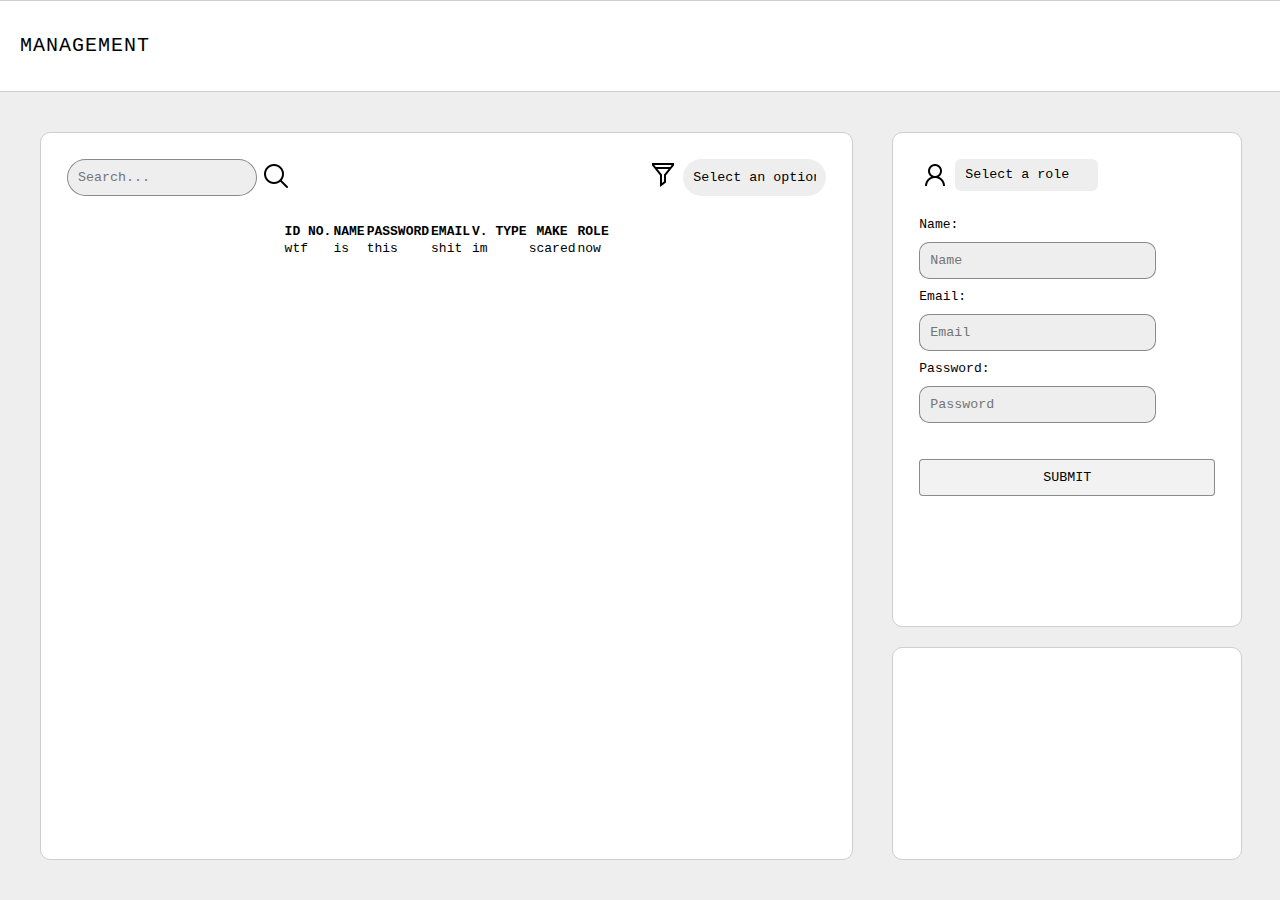
<file: pagesHTML/management.html>
<html lang="en">
    <head>
        <meta charset="UTF-8">
        <meta name="viewport" content="width=device-width, initial-scale=1.0">
        <link rel="stylesheet" href="../assets/css/styles.css">
        <title>Management</title>
    </head>
    <body id="managementBody" style="display: flex; flex-direction: column; height: 100vh; width: 100vw;">
        <div style="background-color: white; border: 1px solid rgba(0, 0, 0, 0.19); width: 100%; height: 10%; display: flex; align-items: center;">
            <nav style="margin-inline: 20px;">
                <p style="font-size: x-large; letter-spacing: 0.05em;" onclick="">MANAGEMENT</p>
            </nav>
        </div>
        <!-- <div id="mySidenav" class="sidenav" ">
            <div>
                <a href="javascript:void(0)" class="closebtn" onclick="closeNav()">&larr;</a>
                <a href="#" ">Dashboard</a>
                <a href="#">Search </a>
                <a href="#">Users </a>

            </div>
            <div style="position: absolute; bottom: 75;">
                <a href="#">Logout</a>
            </div>
        </div> -->
        <main style="height: 90%; display: flex;  width: inherit; background-color: #eee;">
            <div style="padding: 40px; width: 100%; display: flex; gap: 3em;">
                <div style="display: flex; background-color: white; width: 70%; flex-direction: column; align-items: start; border-radius: 10px; border: 0.5px solid #cecece;">
                    <form action="" style="display: flex; width: 100%; justify-content: space-between;">
                        <div style="margin: 2rem; display: flex; gap: 4px; ">
                            <input id="search" placeholder="Search..." type="search" style="border-radius: 50px; background-color: #eee;">
                            <label for="search" style="margin-top: 2px;"><img src="../assets/css/searchIcon.png" alt=""></label>
                        </div>
                        <div style="margin: 2rem; display: flex; gap: 4px; ">
                            <label for="filter"><img src="../assets/css/filterIcon.png" alt=""></label>
                            <select name="filter" id="filter" style="width: 11rem; border-radius: 50px; appearance: none; padding-inline: 10px; background-color: #eee; border: 0;">
                                <option value="">Select an option</option>
                                <option value="2-wheels">2-wheels</option>
                                <option value="4-wheels">4-wheels</option>
                            </select>
                        </div>
                    </form>
                    <div style=" width: 100%; justify-content: center; display: flex;">
                        <table >
                            <tr >
                                <th>ID NO.</th>
                                <th>NAME</th>
                                <th>PASSWORD</th>
                                <th>EMAIL</th>
                                <th>V. TYPE</th>
                                <th>MAKE</th>
                                <th>ROLE</th>
                            </tr>
                            <tr>
                                <td>wtf</td>
                                <td contenteditable>is</td>
                                <td contenteditable>this</td>
                                <td>shit</td>
                                <td contenteditable>im</td>
                                <td contenteditable>scared</td>
                                <td contenteditable>now</td>
                            </tr>
                        </table>
                    </div>
                </div>
                <div style="display: flex; width: 30%; flex-direction: column; gap: 20px;">
                    <div style="display: flex; background-color: white; width: 100%; height: 70%; border-radius: 10px; border: 0.5px solid #cecece;">
                        <form action="" style="display: flex; width: 100%;  flex-direction: column;">
                            <div style="margin: 2rem; display: flex; gap: 4px;">
                                <label for="filter"  "><img src="../assets/css/userIcon.png" alt=""></label>
                                <select name="filter" id="filter" style="width: 11rem; border-radius: 6px; appearance: none; padding-inline: 10px; background-color: #eee; border: 0;">
                                    <option value="">Select a role</option>
                                    <option value="2-wheels">management</option>
                                    <option value="4-wheels">user</option>
                                </select>
                            </div>
                            <div style="display: flex; flex-direction: column; margin-inline: 2rem; gap: 10px;">
                                <label for="name"> Name:</label>
                                <input type="text" name="name" placeholder="Name" style="width: 80%; border-radius: 10px; background-color: #eee;">
                                <label for="email"> Email:</label>
                                <input type="email" name="email" placeholder="Email" style="width: 80%; border-radius: 10px; background-color: #eee;">
                                <label for="password"> Password:</label>
                                <input type="password" name="password" placeholder="Password" style="width: 80%; border-radius: 10px; background-color: #eee;">
                                <input type="button" value="SUBMIT" style="margin-top: 2rem;">
                            </div>
                        </form>
                    </div>
                    <div style="display: flex; background-color: white; width: 100%; height: 30%; border-radius: 10px; border: 0.5px solid #cecece;">
                        
                    </div>
                </div>
            </div>
        </main>
        <!-- <span onclick="openNav()">open</span> -->
    </body>
    <script src="../assets/js/index.js"></script>
</html>
</file>
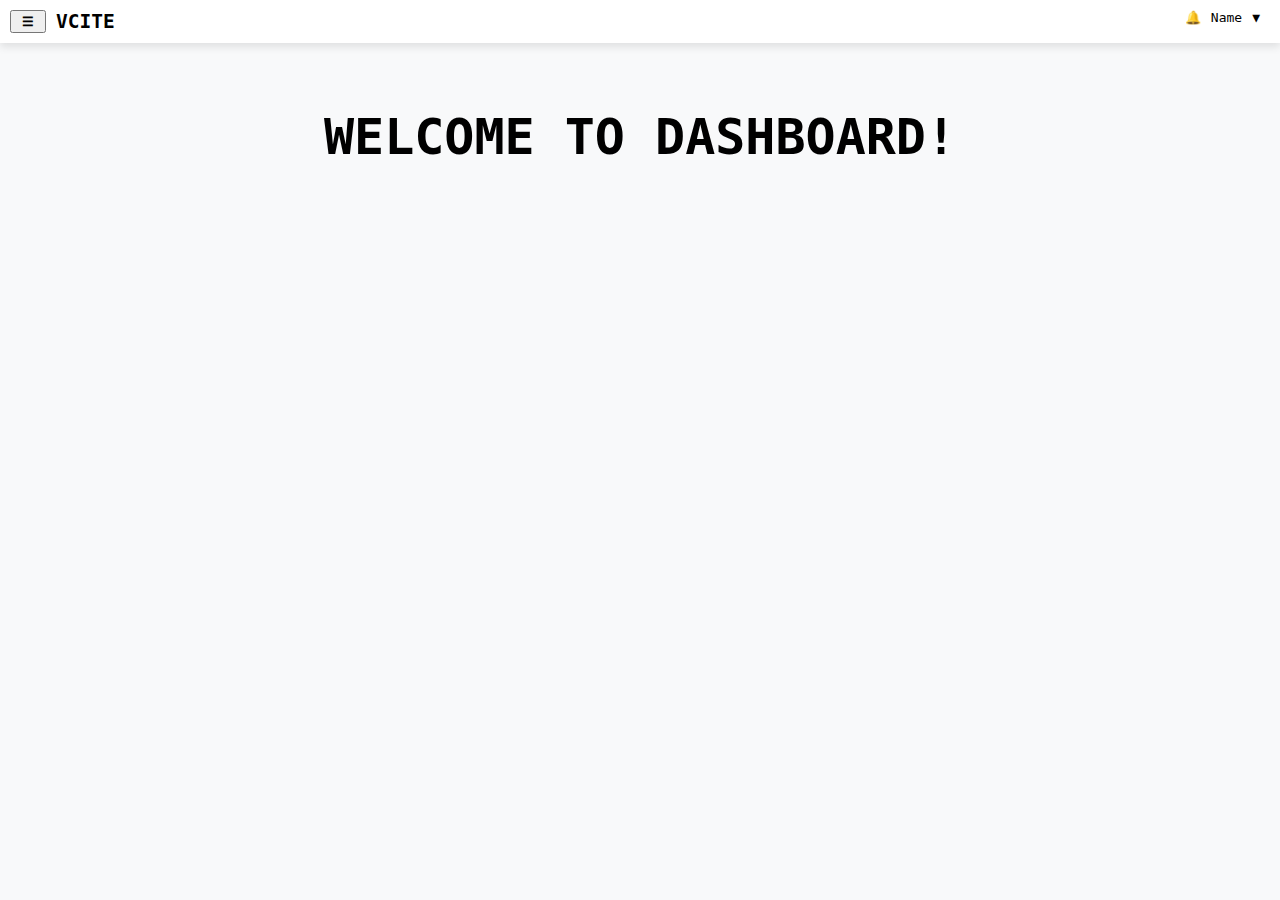
<file: View/dashboard.html>
<!DOCTYPE html>
<html lang="en">
    <head>
        <meta charset="UTF-8">
        <meta name="viewport" content="width=device-width, initial-scale=1.0">
        <title>Dashboard</title>
        <link rel="stylesheet" href="../assets/css/dashboard.css">
        <link rel="icon" href="../assets/img/iconTabLogo.png" type="image/png">
    </head>
    <body>
        <div class="header_container">
            <button>☰</button>
            <h2>VCITE</h2>
            <div class="header_container1">
                <li>🔔</li>
                <div class="header_container2" onclick="showDropdown()">
                    <li>Name</li>
                    <li>▼</li>
                    <div class="dropdown-content">
                        <a href="dashboard.html">Dashboard</a>
                        <a href="profile.html">Profile</a>
                        <a href="../index.html">Logout</a>
                    </div>
                </div>
            </div>
        </div>

        <div id="dashboard">
            <h1 style="font-size: 50px;">WELCOME TO DASHBOARD!</h1>
        </div>

        <div id="profile">

        </div>

    </body>
    <script src="../assets/js/dashboard.js"></script>
</html>
</file>
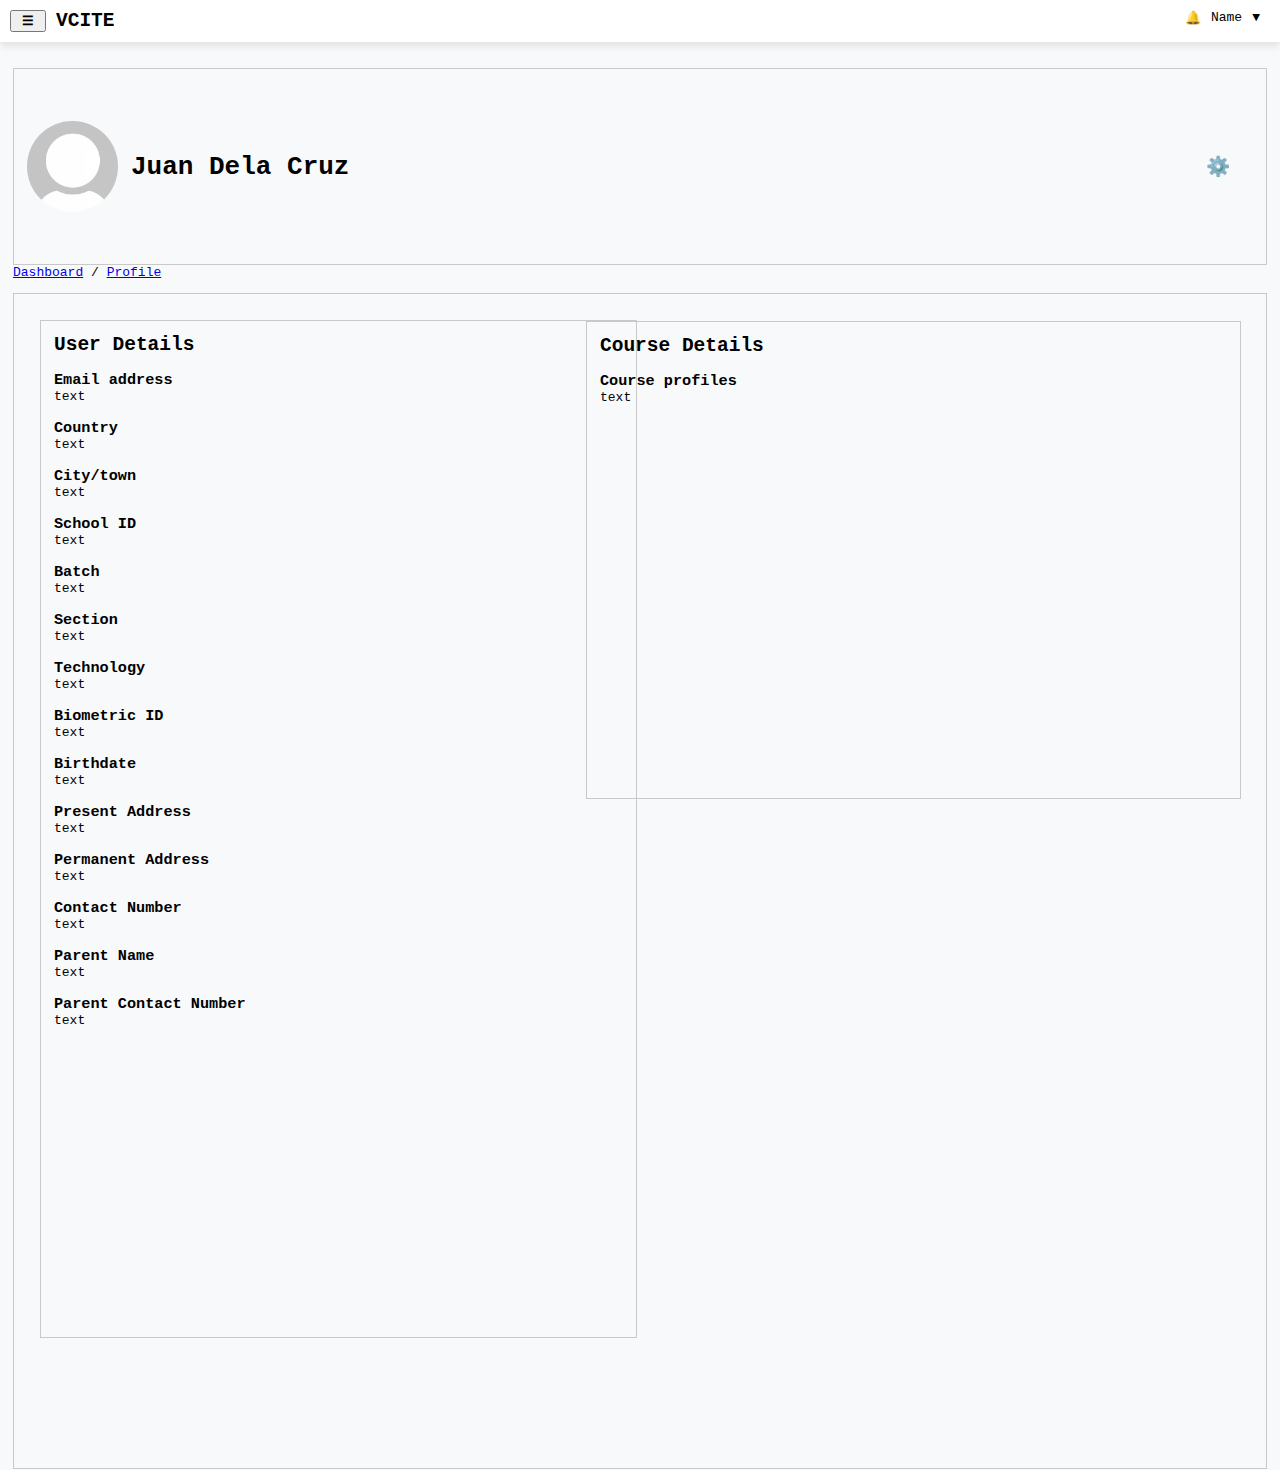
<file: View/profile.html>
<!DOCTYPE html>
<html lang="en">
    <head>
        <meta charset="UTF-8">
        <meta name="viewport" content="width=device-width, initial-scale=1.0">
        <title>Profile</title>
        <link rel="icon" href="../assets/img/iconTabLogo.png" type="image/png">
        <link rel="stylesheet" href="../assets/css/dashboard.css">
        <link rel="stylesheet" href="../assets/css/profile.css">
    </head>
    <body>
        <div class="header_container">
            <button>☰</button>
            <h2>VCITE</h2>
            <div class="header_container1">
                <li>🔔</li>
                <div class="header_container2" onclick="showDropdown()">
                    <li>Name</li>
                    <li>▼</li>
                    <div class="dropdown-content">
                        <a href="dashboard.html">Dashboard</a>
                        <a href="profile.html">Profile</a>
                        <a href="../index.html">Logout</a>
                    </div>
                </div>
            </div>
        </div>

        <div class="profileContainer">
            <div class="profileContainer1">
                <div style="display: flex; align-items: center; gap: 1rem; padding: 1rem;">
                    <img class="profilePicture" src="../assets/img/dummyprofile.png" alt="">
                    <h1>Juan Dela Cruz</h1>
                </div>
                <div style="position: absolute; right: 50px; cursor: pointer;">
                    <h2>⚙️</h2>
                </div>
            </div>
            <p><a href="dashboard.html">Dashboard</a> / <a href="profile.html">Profile</a></p>
        </div>

        <section class="detailContainer">
            <div class="userDetails">
                <h2>User Details</h2>
                <br>
                <h3>Email address</h3>
                <p>text</p>
                <br>
                <h3>Country</h3>
                <p>text</p>
                <br>
                <h3>City/town</h3>
                <p>text</p>
                <br>
                <h3>School ID</h3>
                <p>text</p>
                <br>
                <h3>Batch</h3>
                <p>text</p>
                <br>
                <h3>Section</h3>
                <p>text</p>
                <br>
                <h3>Technology</h3>
                <p>text</p>
                <br>
                <h3>Biometric ID</h3>
                <p>text</p>
                <br>
                <h3>Birthdate</h3>
                <p>text</p>
                <br>
                <h3>Present Address</h3>
                <p>text</p>
                <br>
                <h3>Permanent Address</h3>
                <p>text</p>
                <br>
                <h3>Contact Number</h3>
                <p>text</p>
                <br>
                <h3>Parent Name</h3>
                <p>text</p>
                <br>
                <h3>Parent Contact Number</h3>
                <p>text</p>
            </div>
            
            <div class="courseDetails">
                <h2>Course Details</h2>
                <br>
                <h3>Course profiles</h3>
                <p>text</p>
            </div>
        </section>
    </body>
    <script src="../assets/js/dashboard.js"></script>
</html>
</file>
<file: assets/css/styles.css>
body {
    display: flex;
    justify-content: center;
    align-items: center;
    height: 100vh;
    overflow-y: hidden;
    background-image: url(../img/blurry_colorful_bg.png);
    background-size: cover;
}

* {
    font-family: monospace;
    padding: 0;
    margin: 0;
}

#adminH1 {
    font-size: 40px;
    display: flex;
    justify-content: center;
    align-items: center;
    padding: 10;
}

input {
    border-radius: 4px;
    border: none;
    padding: 10px;
    -webkit-border-radius: 4px;
    -moz-border-radius: 4px;
    -ms-border-radius: 4px;
    -o-border-radius: 4px;
    background-color: #f2f2f2;
    border: 1px solid rgba(0, 0, 0, 0.425);
}

button {
    border-radius: 4px;
    border: none;
    cursor: pointer;
    color: white;
    background: rgba(41, 41, 227, 0.646);
    transition: all .5s;
    -webkit-transition: all .5s;
    -moz-transition: all .5s;
    -ms-transition: all .5s;
    -o-transition: all .5s;
    -webkit-border-radius: 4px;
    -moz-border-radius: 4px;
    -ms-border-radius: 4px;
    -o-border-radius: 4px;
}
button:hover{
    background-color: rgb(41, 41, 227);
}

a{
    text-decoration: none;
}
</file>
<file: assets/css/dashboard.css>
* {
    margin: 0;
    padding: 0;
    font-family: monospace;
}
body {
    background-color: #f8f9fa;
    overflow-x: hidden;
}

.header_container {
    display: flex;
    background-color: white;
    gap: 10px;
    padding: 10px;
    box-shadow: 0px 4px 8px rgba(0, 0, 0, 0.1); /* Here, adjust the values as needed */
}
.header_container1 {
    display: flex;
    position: absolute;
    right: 20px;
    gap: 10px;
}
.header_container2 {
    display: flex;
    gap: 10px;
    cursor: pointer;
}
li {
    list-style-type: none;
}
button {
    cursor: pointer;
    padding: 0px 10px;
    font-weight: bold;
    font-size: 1rem;
}
.dropdown-content {
    display: none;
    position: absolute;
    background-color: #f9f9f9;
    min-width: 160px;
    top: 2.5rem;
    right: -2rem;
    box-shadow: 0px 8px 16px 0px rgba(0,0,0,0.2);
    z-index: 1;
}

.dropdown-content a {
    color: black;
    padding: 12px 16px;
    text-decoration: none;
    display: block;
}

.dropdown-content a:hover {
    background-color: #f1f1f1;
}
#dashboard {
    margin-top: 5rem;
    text-align: center;
}
img {
    border-radius: 50%;
    height: 7rem;
    width: 7rem;
}
</file>
<file: assets/css/profile.css>
.profileContainer1 {
    display: flex;
    align-items: center;
    gap: 1rem;
    border: 1px solid rgb(201, 201, 201);
    height: 15rem;
}
.profileContainer {
    margin-top: 1rem;
    padding: 1rem;
}

.detailContainer {
    display: flex;
    align-items: center;
    gap: 1rem;
    border: 1px solid rgb(201, 201, 201);
    margin-left: 1rem;
    margin-right: 1rem;
    padding-bottom: 10rem;
}

.userDetails {
    border: 1px solid rgb(201, 201, 201);
    margin-top: 2rem;
    margin-left: 2rem;
    height: 110vh;
    padding: 1rem;
    padding-right: 30rem;
}

.courseDetails {
    border: 1px solid rgb(201, 201, 201);
    margin-top: 2rem;
    margin-right: 3rem;
    height: 50vh;
    padding: 1rem;
    padding-right: 30rem;
    position: absolute;
    top: 22.7rem;
    bottom: 0;
    right: 0;
    width: 250px;
}
</file>
